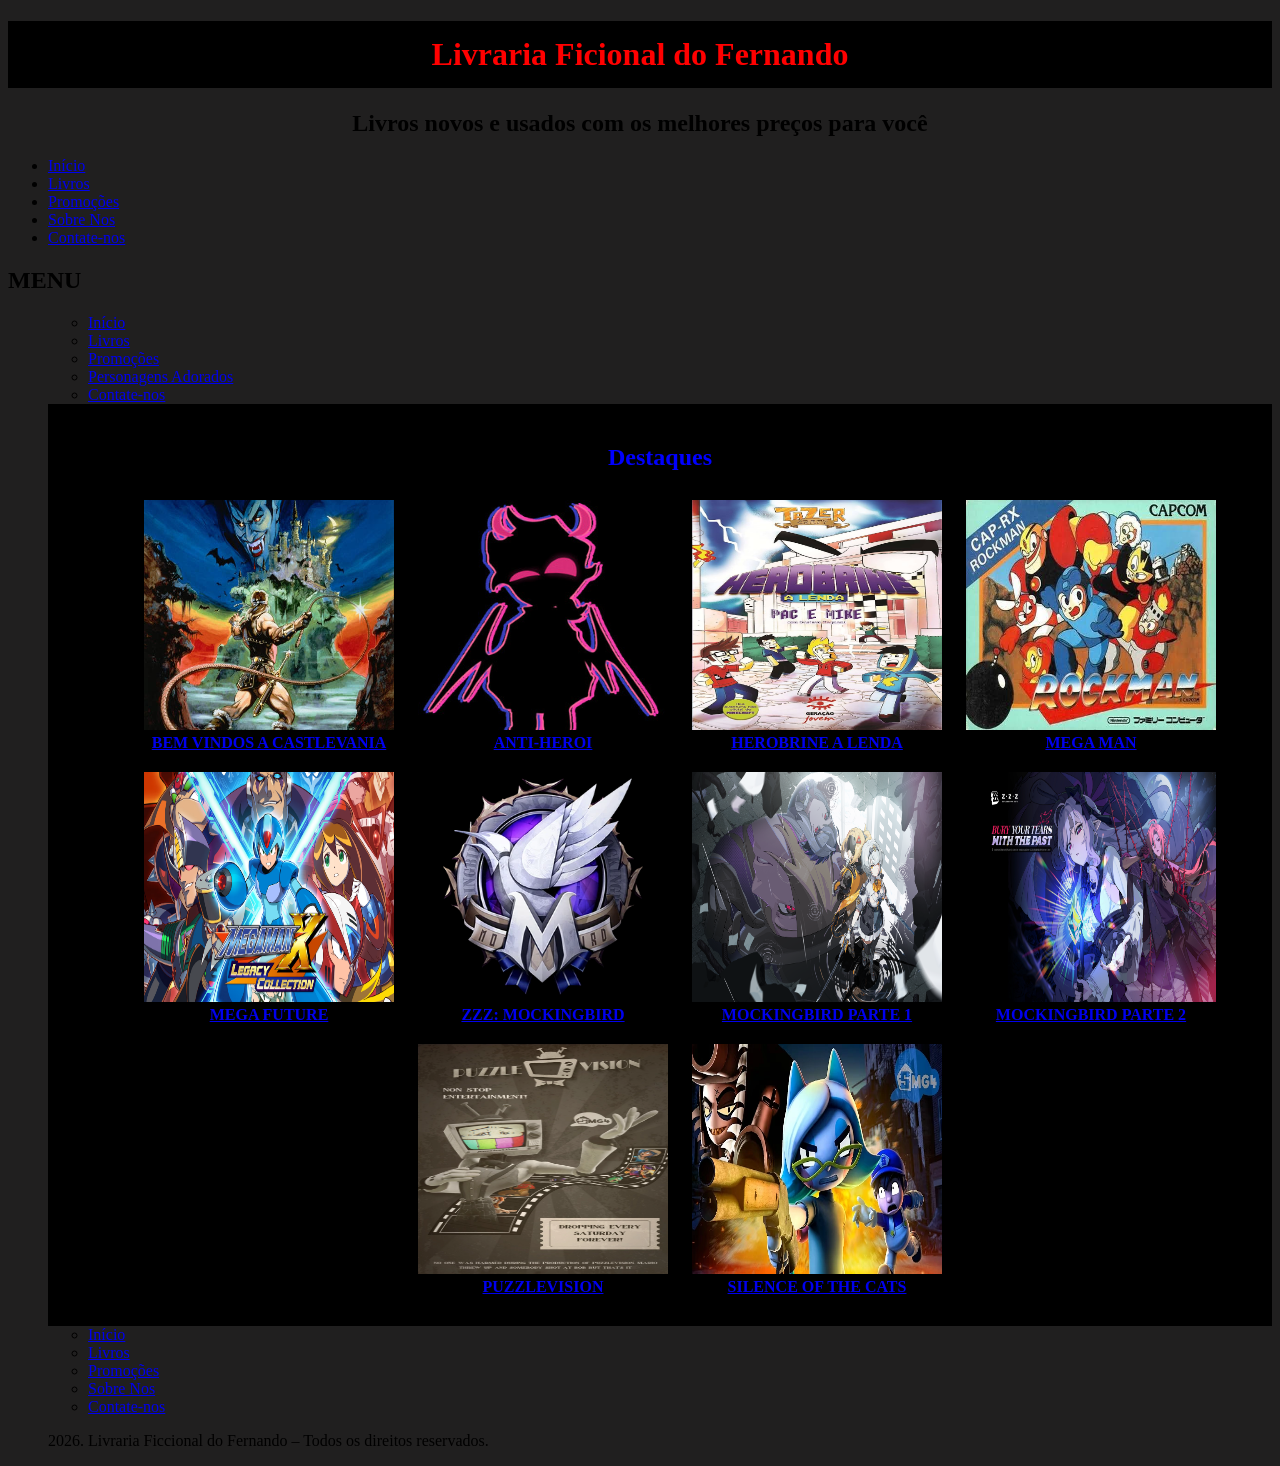
<file: index.html>
<!DOCTYPE html>
<html lang="pt-BR" dir="ltr">

<head>
    <meta charset="UTF-8">
    <title>Projeto Livraria</title>
    
    <style>
        .destaques li {
            display: inline-block;
            vertical-align: top;
            margin: 10px;
            text-align: center;
        }

        body {
            background-color: #201f1f;
        }

        .destaques {
    background-color: black;
    padding: 20px;
        }

        #topo h1 {
            background-color: black;
            padding: 15px;
        }
    
 .destaques ul {
        text-align: center;
    }

    .destaques li {
        display: inline-block;
        vertical-align: top;
        margin: 10px;
        text-align: center;
    }

</style>

</head>

<body>

    <div id="topo">
        <h1 style="color: red; text-align: center;">Livraria Ficional do Fernando</h1>

        <h2 style="text-align: center;">
            Livros novos e usados com os melhores preços para você
        </h2>
    </div>

    <div id="menu">
        <ul>
            <li><a href="index.html">Início</a></li>
            <li><a href="produtos.html">Livros</a></li>
            <li><a href="produtos.html">Promoções</a></li>
            <li><a href="sobre.html">Sobre Nos</a></li>
            <li><a href="Contato.html">Contate-nos</a></li>
        </ul>
    </div>
 
<div>

<H2>MENU</H2>    

<ul>

<div id="menu">

    <ul>
        <li><a href="index.html">Início</a></li>
        <li><a href="produtos.html">Livros</a></li>
        <li><a href="produtos.html">Promoções</a></li>
        <li><a href="sobre.html">Personagens Adorados</a></li>
        <li><a href="Contato.html">Contate-nos</a></li>
    </ul>

</div>

<div class="destaques">

    <h2 style="color: blue; text-align: center;">Destaques</h2>

<ul>

        <li>
            <a href="produtos.html">
                <img src="IBAGENS/Castlevania.jpg" width="250" height="230">
                <br>
                <strong>BEM VINDOS A CASTLEVANIA</strong>
            </a>
        </li>

        <li>
            <a href="produtos.html">
                <img src="IBAGENS/FG.jpg" width="250" height="230">
                <br>
                <strong>ANTI-HEROI</strong>
            </a>
        </li>

        <li>
            <a href="produtos.html">
                <img src="IBAGENS/Herobrine.jpg" width="250" height="230">
                <br>
                <strong>HEROBRINE A LENDA</strong>
            </a>
        </li>

        <li>
            <a href="produtos.html">
                <img src="IBAGENS/mega.jpg" width="250" height="230">
                <br>
                <strong>MEGA MAN</strong>
            </a>
        </li>

        <li>
            <a href="produtos.html">
                <img src="IBAGENS/MegaFuture.avif" width="250" height="230">
                <br>
                <strong>MEGA FUTURE</strong>
            </a>
        </li>

        <li>
            <a href="produtos.html">
                <img src="IBAGENS/MOKINGBIRD.webp" width="250" height="230">
                <br>
                <strong>ZZZ: MOCKINGBIRD</strong>
            </a>
        </li>

        <li>
            <a href="produtos.html">
                <img src="IBAGENS/PARTE1.png" width="250" height="230">
                <br>
                <strong>MOCKINGBIRD PARTE 1</strong>
            </a>
        </li>

        <li>
            <a href="produtos.html">
                <img src="IBAGENS/PARTE2.webp" width="250" height="230">
                <br>
                <strong>MOCKINGBIRD PARTE 2</strong>
            </a>
        </li>

        <li>
            <a href="produtos.html">
                <img src="IBAGENS/Puzzlevision.webp" width="250" height="230">
                <br>
                <strong>PUZZLEVISION</strong>
            </a>
        </li>

        <li>
            <a href="produtos.html">
                <img src="IBAGENS/Silence_Of_The_Cats.webp" width="250" height="230">
                <br>
                <strong>SILENCE OF THE CATS</strong>
            </a>
        </li>

    </ul>





</div>

    <div id="rodape">

        <ul>
            <li><a href="index.html">Início</a></li>
            <li><a href="produtos.html">Livros</a></li>
            <li><a href="produtos.html">Promoções</a></li>
            <li><a href="sobre.html">Sobre Nos</a></li>
            <li><a href="Contato.html">Contate-nos</a></li>
        </ul>

        <p>2026. Livraria Ficcional do Fernando – Todos os direitos reservados.</p>

    </div>

</body>

</html>
</file>
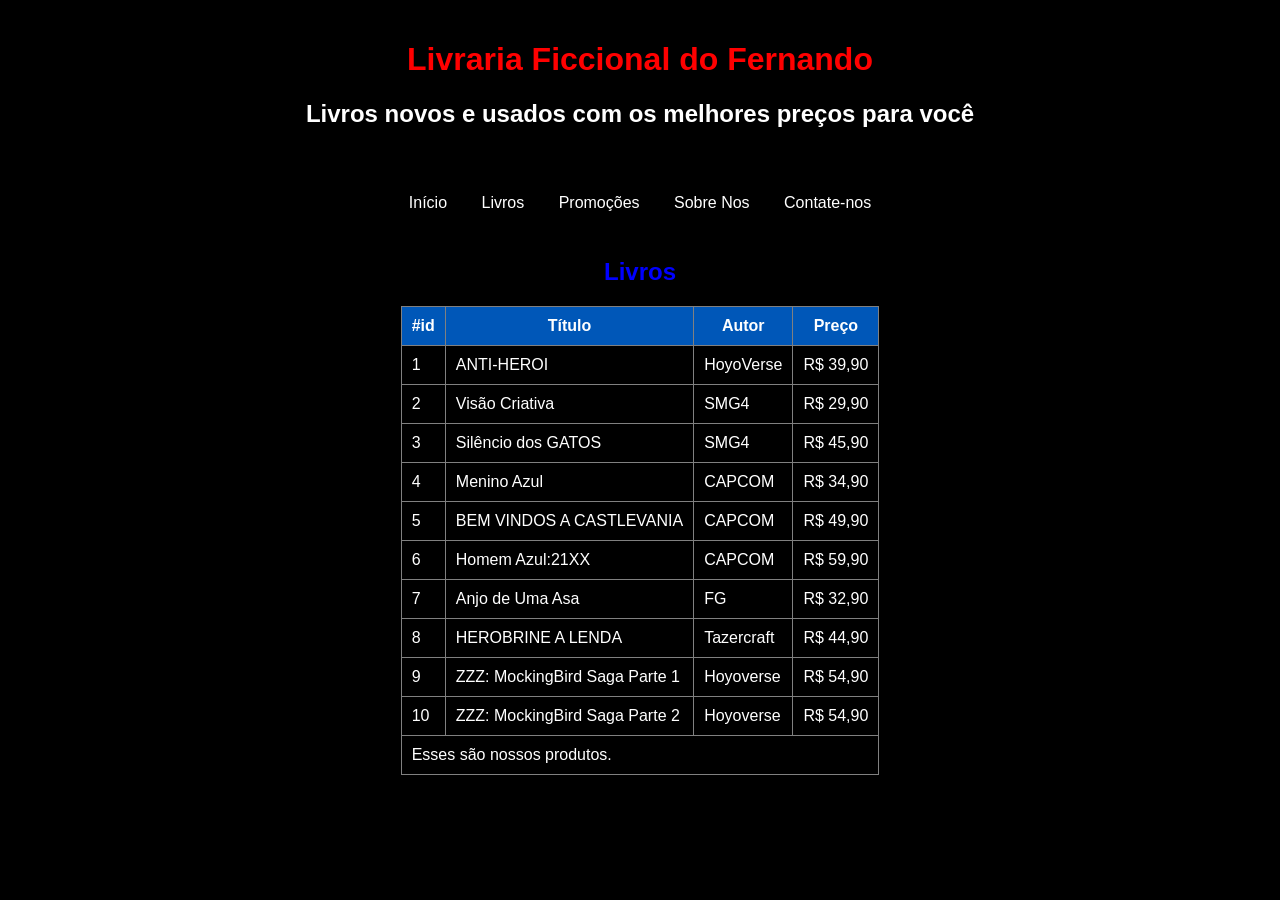
<file: produtos.html>
<!DOCTYPE html>
<html lang="pt-BR">
<head>
    <meta charset="UTF-8">
    <title>Projeto Livraria</title>

<link rel="stylesheet" href="tabela.css">


    <style>
        table {
            margin: 20px auto;
        }
    </style>
</head>

<body>

    <div id="topo">
        <h1 style="color: red; text-align: center;">
            Livraria Ficcional do Fernando
        </h1>

        <h2 style="text-align: center;">
            Livros novos e usados com os melhores preços para você
        </h2>
    </div>

    <div id="menu">
        <ul>
            <li><a href="index.html">Início</a></li>
            <li><a href="produtos.html">Livros</a></li>
            <li><a href="produtos.html">Promoções</a></li>
            <li><a href="sobre.html">Sobre Nos</a></li>
            <li><a href="contato.html">Contate-nos</a></li>
        </ul>
    </div>

    <h2 style="color: blue; text-align: center;">Livros</h2>

    <table border="1">
        <thead>
            <tr>
                <th>#id</th>
                <th>Título</th>
                <th>Autor</th>
                <th>Preço</th>
            </tr>
        </thead>

        <tbody>
            <tr>
                <td>1</td>
                <td>ANTI-HEROI</td>
                <td>HoyoVerse</td>
                <td>R$ 39,90</td>
            </tr>

            <tr>
                <td>2</td>
                <td>Visão Criativa</td>
                <td>SMG4</td>
                <td>R$ 29,90</td>
            </tr>

            <tr>
                <td>3</td>
                <td>Silêncio dos GATOS</td>
                <td>SMG4</td>
                <td>R$ 45,90</td>
            </tr>

            <tr>
                <td>4</td>
                <td>Menino Azul</td>
                <td>CAPCOM</td>
                <td>R$ 34,90</td>
            </tr>

            <tr>
                <td>5</td>
                <td>BEM VINDOS A CASTLEVANIA</td>
                <td>CAPCOM</td>
                <td>R$ 49,90</td>
            </tr>

            <tr>
                <td>6</td>
                <td>Homem Azul:21XX</td>
                <td>CAPCOM</td>
                <td>R$ 59,90</td>
            </tr>

            <tr>
                <td>7</td>
                <td>Anjo de Uma Asa</td>
                <td>FG</td>
                <td>R$ 32,90</td>
            </tr>

            <tr>
                <td>8</td>
                <td>HEROBRINE A LENDA</td>
                <td>Tazercraft</td>
                <td>R$ 44,90</td>
            </tr>

            <tr>
                <td>9</td>
                <td>ZZZ: MockingBird Saga Parte 1</td>
                <td>Hoyoverse</td>
                <td>R$ 54,90</td>
            </tr>

            <tr>
                <td>10</td>
                <td>ZZZ: MockingBird Saga Parte 2</td>
                <td>Hoyoverse</td>
                <td>R$ 54,90</td>
            </tr>
        </tbody>

        <tfoot>
            <tr>
                <td colspan="4">Esses são nossos produtos.</td>
            </tr>
        </tfoot>
    </table>

</body>
</html>
</file>
<file: tabela.css>
body {
    background-color: black;
    color: white;
    margin: 0;
    font-family: Arial, sans-serif;
}

/* TOPO */

#topo {
    background-color: black;
    text-align: center;
    padding: 20px;
}

#topo h1 {
    color: red;
}

#topo h2 {
    color: white;
}

/* MENU */

#menu {
    background-color: black;
    text-align: center;
    padding: 10px;
}

#menu ul {
    list-style-type: none;
    padding: 0;
}

#menu li {
    display: inline;
    margin: 15px;
}

#menu a {
    color: white;
    text-decoration: none;
}

#menu a:hover {
    color: blue;
}

/* PRODUTOS */

.produtos {
    text-align: center;
    padding: 20px;
}

.produtos h2 {
    color: blue;
}

table {
    margin: 20px auto;
    background-color: black;
    color: white;
    border-collapse: collapse;
}

th {
    background-color: #0057B8;
    color: white;
    padding: 10px;
}

td {
    padding: 10px;
}

/* RODAPÉ */

#rodape {
    background-color: black;
    text-align: center;
    padding: 20px;
}

#rodape a {
    color: white;
    text-decoration: none;
}
</file>
